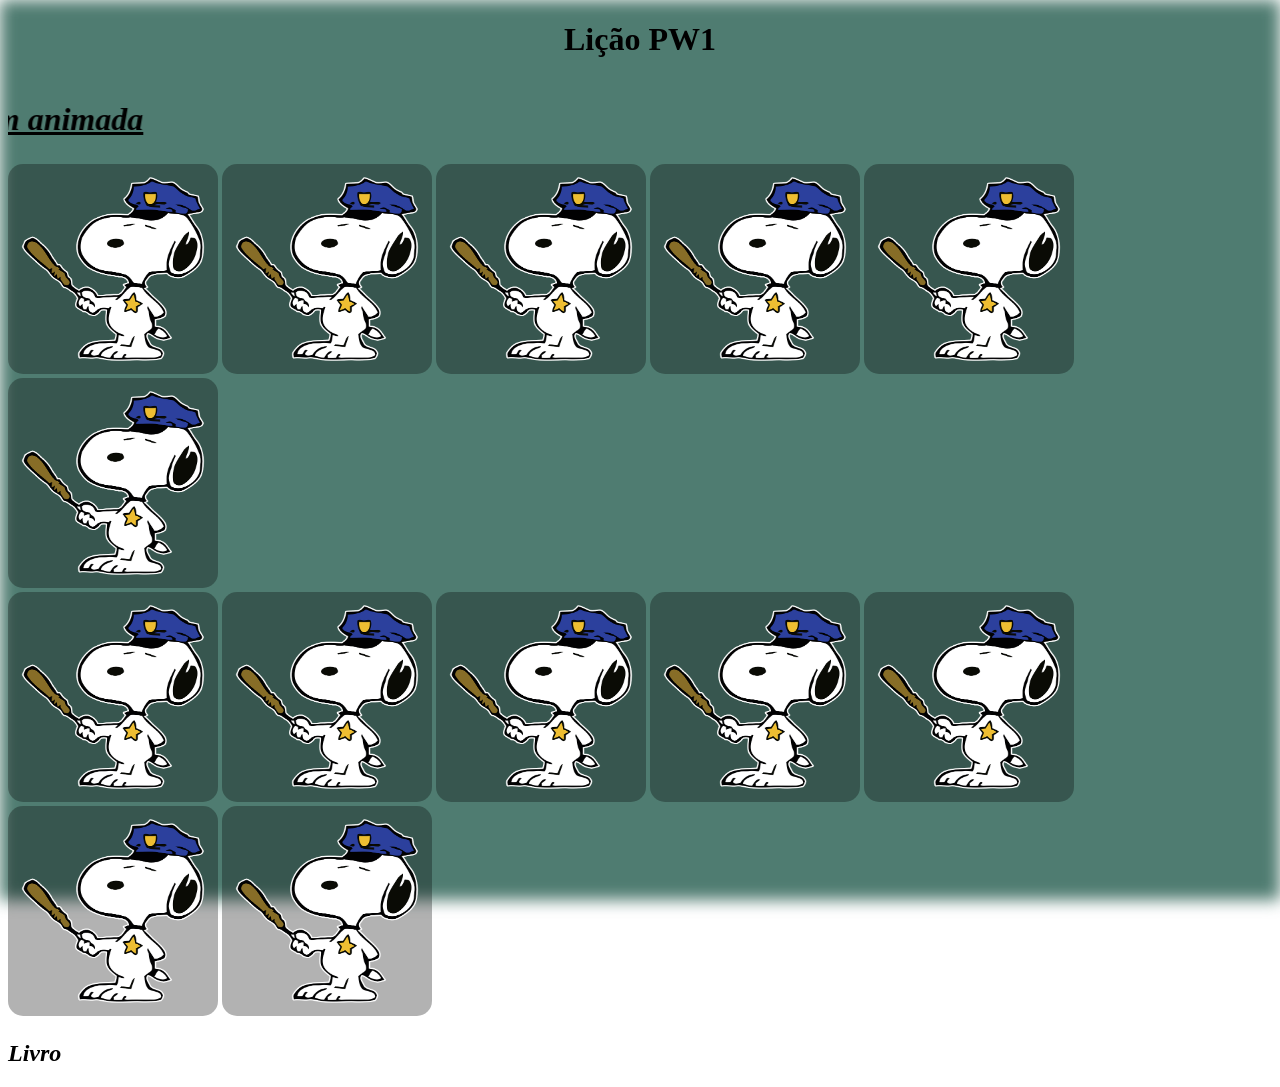
<file: index.html>
<!DOCTYPE html>
<html lang="en">
<head>
    <meta charset="UTF-8">
    <meta name="viewport" content="width=device-width, initial-scale=1.0">
    <title>Document</title>
    <link rel="stylesheet" href="corrigido.css">
</head>
<body>
  
            <h1 align="center">Lição PW1</h1>
<marquee scrollamount="10" direction="right"><h1><u><i>imagem animada</i></u></h1></marquee><br>
<img class="im1" src ="funny-snoopy-police-clara-mulyani-transparent.png" alt="capa de livro">
<img class="im2" src ="funny-snoopy-police-clara-mulyani-transparent.png" alt="capa de livro">
<img class="im3" src ="funny-snoopy-police-clara-mulyani-transparent.png" alt="capa de livro">
<img class="im4" src ="funny-snoopy-police-clara-mulyani-transparent.png" alt="capa de livro">
<img class="im5" src ="funny-snoopy-police-clara-mulyani-transparent.png" alt="capa de livro">
<img class="im6" src ="funny-snoopy-police-clara-mulyani-transparent.png" alt="capa de livro"><br>
<img class="im7" src ="funny-snoopy-police-clara-mulyani-transparent.png" alt="capa de livro">
<img class="im8" src ="funny-snoopy-police-clara-mulyani-transparent.png" alt="capa de livro">
<img class="im9" src ="funny-snoopy-police-clara-mulyani-transparent.png" alt="capa de livro">
<img class="im10" src ="funny-snoopy-police-clara-mulyani-transparent.png" alt="capa de livro">
<img class="im11" src ="funny-snoopy-police-clara-mulyani-transparent.png" alt="capa de livro">
<img class="im12" src ="funny-snoopy-police-clara-mulyani-transparent.png" alt="capa de livro">
<img class="im13" src ="funny-snoopy-police-clara-mulyani-transparent.png" alt="capa de livro">

<h2><i>Livro</i></h2>


    
</body>
</html>
</file>
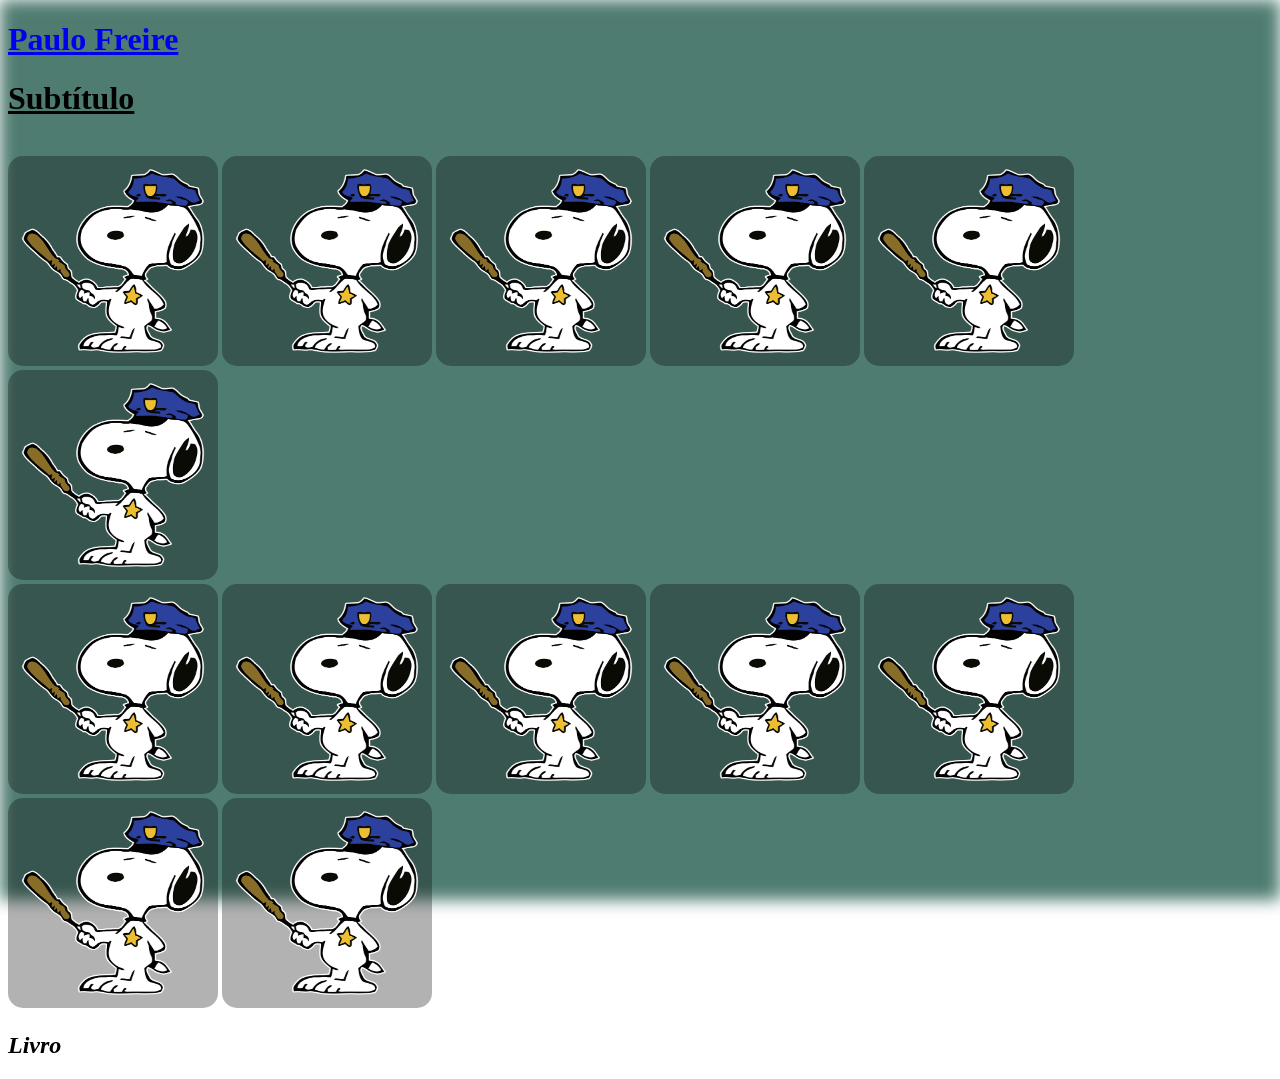
<file: corrigido.html>
<!DOCTYPE html>
<html lang="en">
<head>
    <meta charset="UTF-8">
    <meta name="viewport" content="width=device-width, initial-scale=1.0">
    <title>Document</title>
    <link rel="stylesheet" href="corrigido.css">
</head>
<body>
  <a href="produto.html">
            <h1>Paulo Freire</h1>
</a>

<h1><u>Subtítulo</u></h1><br>
<img class="im1" src ="funny-snoopy-police-clara-mulyani-transparent.png" alt="capa de livro">
<img class="im2" src ="funny-snoopy-police-clara-mulyani-transparent.png" alt="capa de livro">
<img class="im3" src ="funny-snoopy-police-clara-mulyani-transparent.png" alt="capa de livro">
<img class="im4" src ="funny-snoopy-police-clara-mulyani-transparent.png" alt="capa de livro">
<img class="im5" src ="funny-snoopy-police-clara-mulyani-transparent.png" alt="capa de livro">
<img class="im6" src ="funny-snoopy-police-clara-mulyani-transparent.png" alt="capa de livro"><br>
<img class="im7" src ="funny-snoopy-police-clara-mulyani-transparent.png" alt="capa de livro">
<img class="im8" src ="funny-snoopy-police-clara-mulyani-transparent.png" alt="capa de livro">
<img class="im9" src ="funny-snoopy-police-clara-mulyani-transparent.png" alt="capa de livro">
<img class="im10" src ="funny-snoopy-police-clara-mulyani-transparent.png" alt="capa de livro">
<img class="im11" src ="funny-snoopy-police-clara-mulyani-transparent.png" alt="capa de livro">
<img class="im12" src ="funny-snoopy-police-clara-mulyani-transparent.png" alt="capa de livro">
<img class="im13" src ="funny-snoopy-police-clara-mulyani-transparent.png" alt="capa de livro">

<h2><i>Livro</i></h2>


    
</body>
</html>
</file>
<file: corrigido.css>
body::before {
  content: "";
  position: fixed;
  inset: 0;

  background: rgb(158, 247, 225);

  filter: blur(8px) brightness(50%);

  z-index: -1;
}
img {
  width: 200px;
  height: 200px;
  border-radius: 15px;

  background-color: rgba(0,0,0,0.3);
  padding: 5px;

  transition: 0.5s ease;
}
/* Girar */
.im1:hover {
  transform: rotate(360deg);
}

/* Inclinar */
.im2:hover {
  transform: skew(-15deg);
}

/* Zoom */
.im3:hover {
  transform: scale(1.5);
}

/* Mover */
.im4:hover {
  transform: translateY(-20px);
}

/* Blur */
.im5:hover {
  filter: blur(3px);
}

/* Sombra */
.im6:hover {
  filter: drop-shadow(0 0 15px black);
}

/* Transparente */
.im7:hover {
  opacity: 0.1;
}

/* Preto e branco */
.im8:hover {
  filter: grayscale(500%);
}

/* Brilho */
.im9:hover {
  filter: brightness(500%);
}

/* Contraste */
.im10:hover {
  filter: contrast(500%);
}

/* Inverter */
.im11:hover {
  filter: invert(500%);
}

/* Misturado */
.im12:hover {
  transform: scale(1.5) rotate(20deg);
  filter: brightness(500%);
}

/* Glow bonito */
.im13:hover {
  transform: scale(1.1);
  filter: brightness(120%) drop-shadow(0 0 20px gold);
}
</file>
